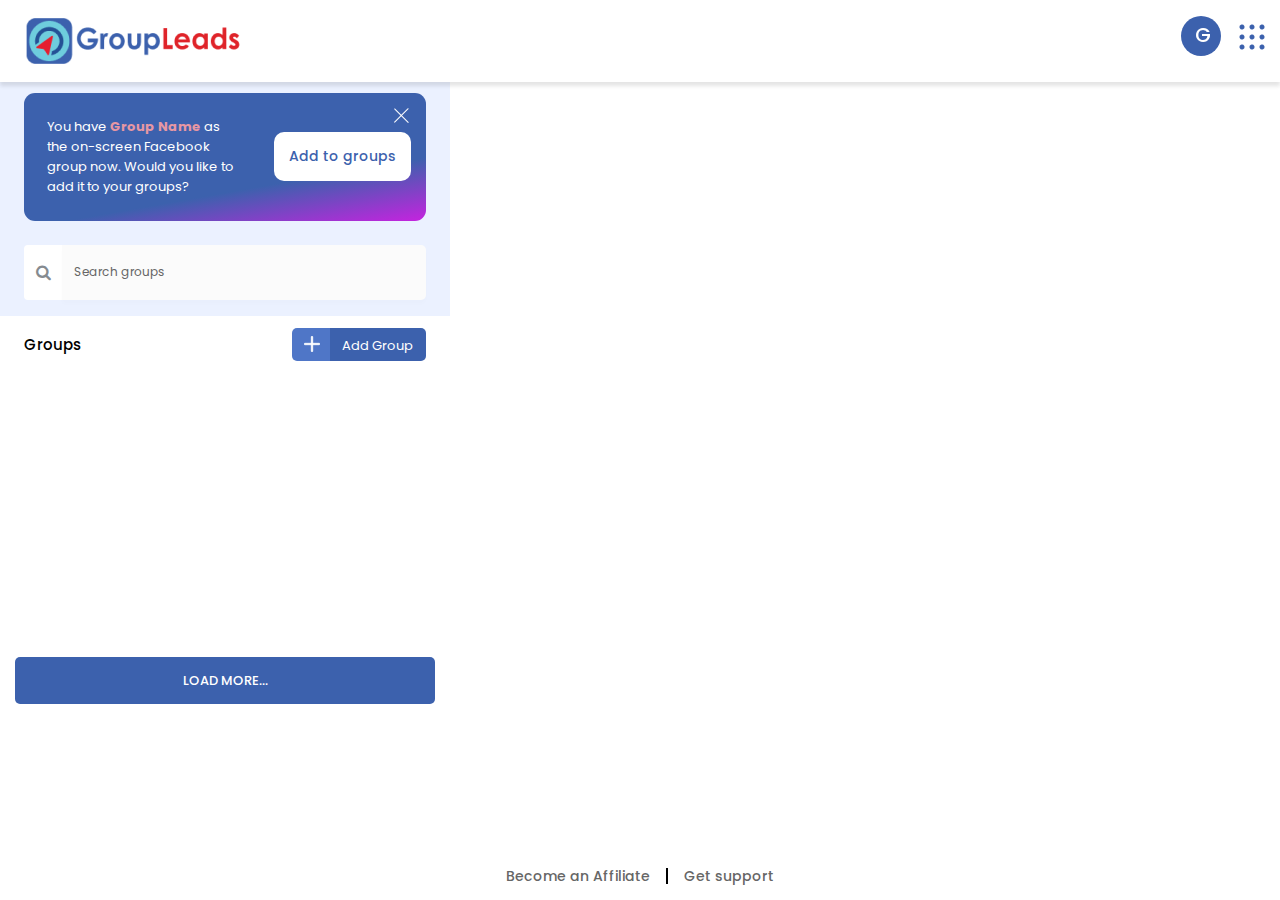
<file: index.html>
<!doctype html>
<html>
    <head>
        <title>groupleads</title>
        <meta charset="utf-8">	
        <meta name="viewport" content="width=device-width, initial-scale=1">
        <link href="assets/bootstrap/css/bootstrap.min.css" rel="stylesheet" >
        <link href="assets/css/font-awesome.min.css" rel="stylesheet" />
		<link href="https://fonts.googleapis.com/css2?family=Poppins:wght@500&display=swap" rel="stylesheet">
        
        <link rel="stylesheet" href="assets/css/toastr.min.css">
        <link href="assets/lib/css/simplebar.min.css" rel="stylesheet" />
        <link href="assets/css/style.css" rel="stylesheet" />
    </head>
    <body>
    	<div class="loader_wrap">
    		<div class="loader"></div>		
    	</div>
	<!------------header section starts here----------------->
	<header>
			<div class="row pt-3 pb-3">
				<div class="col-12 p-0">
					<div class="row pl-2">
						<div class="col-6 p-0">
						   <img src="assets/images/logo_bg.png" >
						</div>
						<div class="col-6 text-right">
						   <ul class="m-0 p-0">
							  <li class="profile_link">
								 <a href="javascript:void(0)"><h5 class="first_letter_name">G</h5></a>
							  </li>
							  <li class="mt-2 pl-2 open-sidebar" >
								 <a href="#" ><img src="assets/images/list.png" ></a>
							  </li>
							  <li class="mt-2 pl-2 close-sidebar" style="display:none">
								 <a href="#" ><img src="assets/images/close_icon.png" ></a>
							  </li>
						   </ul>
						</div>
					</div>
				</div>
			</div>
		</header>
		<!------------header section ends here----------------->
	<!----------------sharing friends starts here--------------->
	<div class="tab" id="sharing_friends">		
		 <section class="pl-2 pr-2 pt-4 mt-4 ">
		    <div class="container pl-2 pr-2 pt-4 mt-4">
			   <div class="col-12 text-center pt-4 mt-4">
				   <img src="assets/images/Thank you.png" class="mt-4 mb-3" />
				   <h3>Thanks for sharing Group Leads with your friends</h3>
				</div>  
				<div class="row mt-4 pt-4">
					<div class="col-12 mt-1 pt-3">
						<button type="button" class="btn btn-primary mb-2 mt-2 btn-block back back_to_home">Back to home</button>
					</div>
				</div>
			</div>
		</section> 
	</div>
	<!---------------------sharing friends screen ends here ------------------>
    
	<!----------------sharing email starts here--------------->
	<div class="tab" id="sharing_email">		
		 <section class=" pt-4 section_tab">
			   <div class="row share-by-email pt-4 pb-3">
			      <div class="col-6 p-0 pl-4"> <img src="assets/images/arrows.png" class="left_arrow_icon back-btn"> <h3 class="page_title_h4">Share by email</h3></div>
			      <div class="col-6">
				      <ul class="breadcrumb">
						  <li class="breadcrumb-item"><a href="#"><img src="assets/images/icon.png" /></a></li>
						  <li class="breadcrumb-item"><a class="share_a" href="#">Share</a></li>
                      </ul> 
				  </div>
			   </div>
              <div class="container pt-1">	
              	<form name="viral_form" id="viral_form">		   
			   	<div class="col-12 pt-2 mt-2">
				  
				  	<input type="hidden" name="userId" class="userId" />
					<div class="form-group">
						<label for="Tag Name" class="email_label">Contact Email(s)</label>
						<input type="text" class="form-control  email_placeholder" placeholder="Enter emails seperated by commas" name="emails">
						<h6 class="mt-2 email_h6">e.g(johndoe291@gmail.com,mary201@live.com)</h6>
					</div>
					<div class="form-group mt-4">
					  <label for="comment" class="email_address_label">Email Address</label> 
					  <textarea class="form-control share_textarea_message" name="sharemessagetext" rows="5" id="comment" placeholder="I'm using Group Leads chrome extension to convert my new facebook group members into leads in google sheet and email marketing autoresponder. Check it out: https://groupleads.net/"></textarea>
					</div> 
				</div>  
				<div class="row mt-4 pt-3">
					<div class="col-12">
						<button type="submit" class="btn btn-primary mb-2 mt-2 btn-block share_btn share_button_label">Share</button>
					</div>
				</div>
				</form>
			</div>
		</section> 
	</div>
	<!---------------------sharing email ends here------------------>
	
	<!----------------help screen starts here--------------->
	<div class="tab" id="help">		
		 <section class=" pt-4 section_tab">
			   <div class="row share-by-email pt-4 pb-3">
			      <div class="col-6 p-0 pl-4"><img src="assets/images/arrows.png" class="left_arrow_icon back-btn"><h3 class="help_title">Help</h3></div>
			      <div class="col-6">
				      <ul class="breadcrumb">
						 <li class="breadcrumb-item"><a href="#"><img src="assets/images/icon.png" /></a></li>
						 <li class="breadcrumb-item"><a href="#" class="help_title">help</a></li>
                      </ul> 
				  </div>
			   </div>
              <div class="container pl-4 pr-2 pt-1 help_sec">			   
			   <div class="col-12 pt-2 mt-2 p-0 ">
			       <div class="row">
				      <div class="col-9 p-0">
				         <p class="help_p">Want to get the most out of Group Leads Chrome extension?</p>
					  </div>
				   </div>
				</div> 
                 <div class="col-12 pt-2 mt-2 ">
			       <div class="row mb-4 pb-4">
				      <div class="col-10 p-0">
				         <h6 class="step_by_step_tutorials_text">Go through our step-by-step tutorials and videos.</h6>
					  </div>
					  <div class="col-2 p-0 text-right share_img">
				         <a href="https://docs.groupleads.net/" id="step_by_step_help" target="_blank"><img src="assets/images/share.png" /></a>
					  </div>
				   </div>
				    <div class="row mb-4 pb-4">
				      <div class="col-10 p-0">
				         <h6 class="schedule_zoom_call_text">Schedule a zoom call with our support team.</h6>
					  </div>
					  <div class="col-2 p-0 text-right share_img">
				         <a href="https://docs.groupleads.net/article/74-request-zoom-setup-call" id="schedule_call_help" target="_blank"><img src="assets/images/share.png" /></a>
					  </div>
				   </div>
				    <div class="row mb-3 pb-3">
				      <div class="col-10 p-0">
				         <h6 class="become_affiliate_text">How to become an affiliate and earn 30% commissions</h6>
					  </div>
					  <div class="col-2 p-0 text-right share_img">
				         <a href="https://docs.groupleads.net/article/27-how-do-i-become-an-affiliate-of-group-leads" id="become_affiliate_help" target="_blank"><img src="assets/images/share.png" /></a>
					  </div>
				   </div>
				   <div class="row mb-3 pb-3">
				      <div class="col-10 p-0">
				         <h6 class="become_GL_reseller_text">How to become Group Leads reseller</h6>
					  </div>
					  <div class="col-2 p-0 text-right share_img">
				         <a href="https://docs.groupleads.net/category/147-resellers" id="become_reseller_help" target="_blank"><img src="assets/images/share.png" /></a>
					  </div>
				   </div>
				</div> 				
			</div>
		</section>
        <footer id="footer-top">
		    <div class="col-12 text-center mt-1 pt-4 pb-1">
			   <p id="note_affiliate_p">Group leads is not affiliated with Facebook in any way</p>
			</div>
		</footer>		
	</div>
	<!---------------------help screen ends here------------------>
	
	<!----------------settings screen starts here--------------->
	<div class="tab" id="settings">		
		 <section class=" pt-4 section_tab" id="all_global_group_settings">
			   <div class="row share-by-email pt-4 pb-3">

			      <div class="col-6 p-0 pl-4">

			      	<img src="assets/images/arrows.png" class="left_arrow_icon back-btn"><h3 class="setting_title">Settings</h3></div>
			     


			      <div class="col-6">
				      <ul class="breadcrumb">
						  <li class="breadcrumb-item"><a href="#"><img src="assets/images/icon.png" /></a></li>
						  <li class="breadcrumb-item"><a href="#" class="setting_title">settings</a></li>
                      </ul> 
				  </div>
			   </div>
              <div class="container pl-4 pr-4 pt-1">			   
			   <div class="col-12 pt-2 mt-2 p-0">
				  <div class="row settings_row">
				     <div class="col-9 p-0">
					    <h5 class="global_autoresponder_label">Disable auto responder globally</h5>
					 </div>
				     <div class="col-3 p-0 text-right">
						 <label class="switch"><input type="checkbox" id="global-autoresponder-status" checked ><span class="slider round"></span></label>
					 </div>
				  </div>
				   <div class="row settings_row mt-2">
				     <div class="col-9 p-0">
					    <h5 class="global_googlesheet_enable_label">Allow the same google sheets for all groups</h5>
					 </div>
				     <div class="col-3 p-0 text-right">
						 <label class="switch"><input type="checkbox" id="global-googlesheet-enable" checked><span class="slider round"></span></label>
					 </div>
				  </div>
				   <div class="row settings_row mt-2">
				     <div class="col-8 p-0 language">
					    <h5 class="global-language-label">Language settings</h5>
					 </div>
				     <div class="col-4 p-0 text-right">
						<div class="groupleads_select mt-3">
							  <select class="form-control" id="languagesSelect">
                                    <!-- <option value="en" selected>English</option>
                                    <option value="ch">Chinese</option> -->
                              </select>
						   </div>
					 </div>
				  </div>
				  <div class="row settings_row mt-2">
				     <div class="col-8 p-0 mt-4 customerApproveSet">
					    <h5 class="customer-approve-first-setting">Customer Approve First</h5>
					 </div>
				     <div class="col-4 p-0 text-right">
						<div class="groupleads_select mt-3">
							  <select class="form-control" name="customer_approve_first" id="customerApproveFirst">
                                    <option value="25">25</option>
                                    <option value="35">35</option>
                                    <option value="50">50</option>
                              </select>
						   </div>
					 </div>
				  </div>
				</div>  
				<!-- <div class="row mt-3 pt-3">
					<div class="col-12">
						<button type="submit" class="btn btn-primary mb-2 mt-2 btn-block">Update</button>
					</div>
				</div> -->
			</div>
		</section> 
	</div>
	<!---------------------settings screen ends here------------------>
	
	<!--------------profile page start here----------->
	<div class="tab" id="Profile" >
	    <section class=" pt-4 section_tab">
		      <div class="row share-by-email pt-4 pb-3">
			      <div class="col-6 p-0 pl-4"><img src="assets/images/arrows.png" class="left_arrow_icon back-btn"><h3 class="page_title_h4">Profile</h3></div>
			      <div class="col-6">
				      <ul class="breadcrumb">
						  <li class="breadcrumb-item"><a href="#"><img src="assets/images/icon.png" /></a></li>
						  <li class="breadcrumb-item"><a href="#" class="page_title_h4">Profile</a></li>
                      </ul> 
				  </div>
			   </div>
			   <div class="container pl-4 pr-4 pt-1">	
					<div class="row profile_upload">
					   <div class="col-4"></div>
					   <div class="col-4 p-0 text-center mt-3">
					      <h5><img src="assets/images/profile.png" ></h5>
						  <h4 class="profile_name"></h4>
						  <h6><a href="javascript:void(0)" class="profile_email"></a></h6>
					   </div>
					</div>
					<form class="mt-2" name="profile_form" id="profile_form">
						<div class="form-group">
							<label class="full_name_label" for="full Name">Full Name</label>
							<input type="text" class="form-control" id="name" placeholder="Enter your full name" name="name">
						</div>
						<div class="form-group">
							<label class="email_label" for="Email Address">Email Address</label>
							<input type="text" class="form-control" id="email" placeholder="Enter your email address" name="email" readonly>
						</div>
						<button type="submit" class="btn btn-primary btn-block update mt-4 button_label">Update</button>
					</form>
					<div class="row info mt-3">
					   <h2 class="h2_1">Billing Information</h2>
					</div>
					 <div class="row plans">
						<div class="col-12 p-0">
						<h4 class="h2_2">Current plan</h4>
						</div>
						<div class="container p-0">
						  <div class="row">
						     <div class="col-6 group_plans p-0 mt-1">
								  <h3 class="plan_name"></h3>
								  <h3 ><span class=" allowed_text" >Max Groups allowed: </span><span class="groups_allowed"></span></h3>
							  </div>
							  <div class="col-6 p-0 mt-1 price">
							    <h5>$<span class="plan-price">27000</span></h5>
							  </div>
						  </div>
						 </div>
						  <div class="upgrade_btn_wrap" style="display:none;">
						  	<p class="mt-1 p_text">Click the upgrade button below to never have to pay monthly fees & be able to add unlimited Facebook groups.</p>
						  	<a href="#" target="_blank" class="btn btn-primary btn-block update mb-4 upgrade_button_label">Upgrade</a>
						  </div>
						</div>
					</div>
		</section>
	</div>
	<!---------------- profile page end here --------------->
	
	<!----------------groups screen starts here--------------->
	<div class="tab" id="groups-yes" style="display:block">
		<section class=" pt-4 section_tab pl-4 pr-4 section_group pb-1 ">
			   <div class="row add-group-event-container pt-4 pb-4 add-group-section">
			      <div class="col-7 p-0"><h3  class="no_groups_heading-0"><span class="no-group-text-1">You have </span>  <span class="on-screen-group-name ">Group Name</span> <span class="no-group-text-2"> as the on-screen Facebook group now. Would you like to add it to your groups? </span> </h3></div>
			      <div class="col-5 add-group-btn add-group-btn-with-groups ">
				      <img src="assets/images/cross_icon.png" class="dismiss-add-group-icon"/>
				      <button type="btn" class="btn btn-primary mb-2 mt-2 btn-block  add_to_gps_btn final-add-group-btn">Add to groups</button>
				  </div>
			   </div>

			   	<div class="row upgrade-button-section">

					<div class="col-12">
						You've reached your plan limit.<br/>Please, <a class="upgrade-link" target="_blank" href="">upgrade</a> to add more FB groups
					</div>
				
				</div>

			   <div class="input-group mb-1 mt-4 pb-2">
					<div class="input-group-prepend">
					  <span class="input-group-text"><i class="fa fa-search"></i></span>
					</div>
					<input type="text" class="form-control search_groups_field" placeholder="Search groups">
               </div>
		</section>
		<div class="row">
			<div class="col-12 groups_sec pt-3 pl-4 pr-4">
				<div class="row">
					<div class="col-8 p-0">
						<h4 class="group_label">Groups</h4>
					</div>
					<div class="col-4 p-0 text-right add-group add-group-btn-with-groups final-add-group-btn yes-group-redirecting-btn" >
						  <div class="input-group mb-3">
							<div class="input-group-prepend">
							  <span class="input-group-text"><img src="assets/images/add.png" ></span>
							</div>
							<button type="button" class="form-control add_group_button" ><span>Add Group</span></button>
                          </div>        
					</div>
				</div>
			</div>
			<div class="col-12 groups_sec group-list pl-4 pr-4" data-simplebar>		    
				
			</div>

			<div class="col-12">
					<button type="button" class="btn btn-primary btn-block update group-pagination">LOAD MORE...</button>
			</div>
		</div>
		<div class="row pb-3 mt-3 pt-3 footer_links">
			<div class="col-12 active_links link_icons">
				<ul class="nav justify-content-center">
					<li class="nav-item affiliate">
					  <a class="nav-link forgot_licence affiliate_url_label" href="https://groupleads.net/affiliates/">Become an Affiliate</a>
					</li>
					<li class="nav-item get_support" >
						  <a class="nav-link support get_support_label" href="https://docs.groupleads.net/">Get support</a>
				   </li>
				</ul>
			</div>
		 </div>
	</div>
	<!---------------------groups screen ends here------------------>

	<!----------------no groups screen starts here--------------->
	<div class="tab" id="no-groups-but-focus-group" style="display:none">
		 	<section class=" pt-4 section_tab pl-4 pr-4 section_group pb-1 ">
			   <div class="row add-group-event-container pt-4 pb-4 add-group-section">
			      <div class="col-7 p-0"><h3  class="no_groups_heading-0"><span class="no-group-text-1">You have </span>  <span class="on-screen-group-name ">Group Name</span> <span class="no-group-text-2"> as the on-screen Facebook group now. Would you like to add it to your groups? </span> </h3></div>
			      <div class="col-5 add-group-btn add-group-btn-with-groups ">
				      <img src="assets/images/cross_icon.png" class="dismiss-add-group-icon"/>
				      <button type="btn" class="btn btn-primary mb-2 mt-2 btn-block  add_to_gps_btn final-add-group-btn">Add to groups</button>
				  </div>
			   </div>

		</section>
		<div class="col-12 groups_sec pt-3 pl-4 pr-4">
		    <div class="row">
				<div class="col-8 p-0">
					<h4 class="group_label">Groups</h4>
				</div>
				<div class="col-4 p-0 text-right add-group final-add-group-btn " >
						  <div class="input-group mb-3">
							<div class="input-group-prepend">
							  <span class="input-group-text"><img src="assets/images/add.png" ></span>
							</div>
							<button type="button" class="form-control add_group_button"><span>Add Group</span></button>
                           </div>
					</div>
			</div>
			<div class="col-12 text-center pt-4 mt-2">
			   <p class="no_group_p">You have no groups linked yet, start by linking a facebook group here</p>
			   <img src="assets/images/arrows.png" class="arrow"/>
			</div>
			<div class="col-12 text-center pt-4 mt-4">
			   <p class="font-weight-bold text">OR</p>
			  
			</div>
			<div class="row group-item pt-3 pb-3 mt-3">
			    <div class="col-12 text-center">
				   <h6 class="view_tutorials_button">View tutorial videos</h6>
				</div>
			</div>
			<div class="row group-item pt-3 pb-3 mt-2">
			    <div class="col-12 text-center">
				   <h6 class="request_call_via_zoom_button">Request a 5-15 mins setup call via zoom</h6>
				</div>
			</div>
		</div>
		<div class="row pb-3 mt-3 pt-3 footer_links"> 
				<div class="col-12 active_links link_icons">
					<ul class="nav justify-content-center">
						<li class="nav-item affiliate">
					  <a class="nav-link forgot_licence affiliate_url_label" href="https://groupleads.net/affiliates/">Become an Affiliate</a>
					</li>
						<li class="nav-item get_support" >
						  <a class="nav-link support get_support_label" href="https://docs.groupleads.net/">Get support</a>
						</li>
					</ul>
				</div>
		</div>
	</div>
	<!---------------------no groups screen ends here------------------>


	 
	 <!----------------no groups screen starts here--------------->
	<div class="tab" id="no-groups" style="display:none">


		 <section class=" pt-4 section_tab pl-4 pr-4 section_group pb-1">

		 	  <div class="row add-group-event-container pt-4 pb-4 add-group-section">
			      <div class="col-7 p-0"><h3 class="no_group_warning">To have a group on focus, open your prefered group to add and then click on the extension again.</h3></div>
			      <div class="col-5">
				      <img src="assets/images/cross_icon.png" class="dismiss-add-group-icon close-warning-img"/>
				  </div>
			   </div>
		</section> 
		<div class="col-12 groups_sec pt-3 pl-4 pr-4">
		    <div class="row">
				<div class="col-8 p-0">
					<h4 class="group_label">Groups</h4>
				</div>
				<div class="col-4 p-0 text-right add-group open-facebook-groups add-opacity-on-add-btn" >
						  <div class="input-group mb-3">
							<div class="input-group-prepend">
							  <span class="input-group-text"><img src="assets/images/add.png" ></span>
							</div>
							<button type="button" class="form-control add_group_button" disabled><span>Add Group</span></button>
                           </div>
					</div>
			</div>
			<div class="col-12 text-center pt-4 mt-2 hide-when-groups">
			   <p class="no_group_p">You have no groups linked yet, start by linking a facebook group here</p>
			   <img src="assets/images/arrows.png" class="arrow"/>
			</div>
			<div class="col-12 text-center pt-4 mt-4">
			   <p class="font-weight-bold text">OR</p>
			  
			</div>
			<div class="row group-item pt-3 pb-3 mt-3">
			    <div class="col-12 text-center">
				   <h6 class="view_tutorials_button">View tutorial videos</h6>
				</div>
			</div>
			<div class="row group-item pt-3 pb-3 mt-2">
			    <div class="col-12 text-center">
				   <h6 class="request_call_via_zoom_button">Request a 5-15 mins setup call via zoom</h6>
				</div>
			</div>
		</div>
		<div class="row pb-3 mt-3 pt-3 footer_links"> 
				<div class="col-12 active_links link_icons">
					<ul class="nav justify-content-center">
						<li class="nav-item affiliate">
					  <a class="nav-link forgot_licence affiliate_url_label" href="https://groupleads.net/affiliates/">Become an Affiliate</a>
					</li>
						<li class="nav-item get_support" >
						  <a class="nav-link support get_support_label" href="https://docs.groupleads.net/">Get support</a>
						</li>
					</ul>
				</div>
		</div>
	</div>
	<!---------------------no groups screen ends here------------------>
	
	<!----------------groupleads screen starts here --------------->
	<div class="tab" id="groupleads-tabs">
		<section class=" pt-4 section_tab">
			 <div class="row share-by-email pt-4 pb-2 pl-4">
			      <div class="col-7 p-0">
				          <img src="assets/images/arrows.png" class="left_arrow_icon"><h3 id="groupNameHeader"> </h3>
					 </div>
			      <div class="col-5">
				      <ul class="breadcrumb">
						  <li class="breadcrumb-item"><a href="#"><img src="assets/images/icon.png" /></a></li>
						  <li class="breadcrumb-item"><a class="groupNameHeader" href="#">groupleads</a></li>
                      </ul> 
				  </div>
			   </div>

              <div class="container pt-3 pb-4 group_tabs" id="setting_per_group">			   
				  <ul class="nav nav-tabs">
					<li class="nav-item">
					  <a class="nav-link active google_sheet_setup" data-toggle="tab" href="#setup">Setup</a>
					</li>
					<li class="nav-item">
					  <a class="nav-link autoresponder_tab header_h6" data-toggle="tab" href="#autoresponder">Autoresponder</a>
					</li>
					<li class="nav-item">
					  <a class="nav-link auto_approve_settings_tab header_a"  data-toggle="tab" href="#autoapprove">Auto approve & decline</a>
					</li>
				  </ul>

				  <!-- Tab panes -->
				  <div class="tab-content">
					<div id="setup" class="container tab-pane active"><br>
					  <h3 class=""><span class="make_copy_google_sheet_1">Make a copy of this </span> <a href="https://goo.gl/WtfCBC" class="open-sample-sheet-link" target="_blank">Google Sheet & Format</a></h3>
					  <form id="linked-group-setting-form" action="" class="mt-4">
							<div class="form-group">
								<label for="Tag Name" class="google_sheet_url_label">Google sheet URL</label>
								<input type="hidden" id="group_set_id" name="group-set-id">
								<input type="text" class="form-control" id="google_sheet_url" placeholder="Enter Your Google Sheet URL" name="google_sheet_url">
								<h4 id="verify_sheet_url" class="verify_sheet">Verify</h4>
								<h4 id="verified_sheet_url" style="display:none;">Verified</h4>
							</div>
							
							<h5 ><span class="google_sheet_copy_1">To create Google Sheet URL, Click on the Google Sheet & Format link above, go to the File menu then select Make a copy.</h5>
							<button type="submit" class="btn btn-primary btn-block update mt-3 update_btn save-google-sheet-url per-group-update">Update</button>
						</form>
						<div class="row mb-1 pb-4 mt-3 pt-2">
							  <div class="col-10">
								 <h6 class="view_google_sheet">View Google Sheet data</h6>
							  </div>
							  <div class="col-2 text-right share_img">
								 <a href="#" target="_blank" class="view_data_link"><img src="assets/images/share.png" /></a>
							  </div>
				        </div>
					</div>
					<div id="autoresponder" class="container tab-pane fade">
						<input id="actual-group-id" type="hidden">
					 <div class="row autoresponder_enable pt-2 mt-2">
						<div class="col-6 enable_autoresponder_per_group">Enable autoresponder</div>
						<div class="col-6 text-right enable_toggle p-0 mt-1">
							<label class="switch">
							  <input type="checkbox" id="autoresponder_status">
							  <span class="slider round"></span>
							</label>
						</div>
					  </div>
					  <div class="row">
						<div class="col-9 p-0">
						  <div class="groupleads_select mt-3">
							  <select class="form-control" id="autoresponderDropDown" name="autoresponderDropDown">
							  </select>
						   </div>
						</div>		

						<div class="col-3 p-0 credentials-parent">
						  <div>
								<a class="credentials-form-link credentials_form_link_a" href="javascript:void(0);">Credentials</a>
						   </div>
						</div>	
					</div>
					<div class="row autoresponder_settings mt-4">
						
						<div class="col-9">
							<h5 data-toggle="modal" data-target="#welcome_message"><a href="#" class="enable_welcome_message welcome_message_popup">Enable welcome messaging</a></h5>
						 </div>
						 <div class="col-3 p-0 text-right">
							 <label class="switch"><input type="checkbox" id="welcome_message_status"><span class="slider round welcome_message_popup"></span></label>
						 </div>
					</div>
					  <div class="row autoresponder_settings mt-1">
						<div class="col-9">
							<h5 data-toggle="modal" data-target="#decline_message"><a href="#" class="enable_decline_message">Enable decline messaging</a></h5>
						 </div>
						 <div class="col-3 p-0 text-right">
							 <label class="switch"><input type="checkbox" id="decline_message_status"><span class="slider round"></span></label>
						 </div>
					</div>
					<div class="row autoresponder_settings mt-1">
						<div class="col-9">
							<h5 data-toggle="modal" data-target="#tag_members"><a href="#" class="disable_tagging_per_group">Tag new members in welcome post</a></h5>
						 </div>
						 <div class="col-3 p-0 text-right">
							 <label class="switch"><input type="checkbox" id="tag_status"><span class="slider round"></span></label>
						 </div>
					   </div>
					<div class="row autoresponder_settings mt-1">
						<div class="col-9">
							<h5 data-toggle="modal" data-target="#send_message_modal"><a href="#" class="message_only_per_group">Send message only settings</a></h5>
						</div>
						<div class="col-3 p-0 text-right">
							<label class="switch"><input type="checkbox" id="message_only_status"><span class="slider round"></span></label>
						</div>
					 </div>
					 <div class="show_tags_div row autoresponder_settings mt-1">
						<div class="col-9">
							<h5 data-toggle="modal" data-target="#chatsilo_modal"><a href="#" class="apply_chatsilo_tag_new_members">Apply <span>Chatsilo</span> tag to new members</a></h5>
						 </div>
						 <div class="col-3 p-0 text-right">
							<label class="switch"><input type="checkbox" id="chatsilo_tag_status"><span class="slider round"></span></label> 
						 </div>
					 </div>
					 <div class="row autoresponder_settings mt-1">
						<div class="col-9">
							<h5 data-toggle="modal" data-target="#keywords"><a href="#" class="auto_decline">Auto decline based on keywords</a></h5>
						 </div>
						<div class="col-3 p-0 text-right">
							<label class="switch"><input type="checkbox" id="auto_decline_message_status" name="auto_decline_message_status"><span class="slider round"></span></label>
						</div>
					 </div>
					 <button type="button" class="btn btn-primary btn-block update mt-3 set-autoresponder update_btn" >Update</button>
					</div>
					<div id="autoapprove" class="container tab-pane fade"><br>
					   <form name="auto_approve_form" id="auto_approve_form">
					   	<input type="hidden" name="userId" class="userId">
	                    <input type="hidden" id="linkGroupId"  name="linkGroupId">
	                    <input type="hidden" id="isNew" name="isNew" value="0">

	                    <div class="col-12 auto-decline-warning p-0">
							New members that don't meet the criteria will be automatically declined.
						</div>
					   <div class="row autoresponder_settings mt-2">
							<div class="col-9 p-0">
								<h5><a href="#" class="enable_automatic_approval">Enable automatic approval</a></h5>
							</div>
							<div class="col-3 text-right">
								<label class="switch"><input type="checkbox" name="auto_approve_status" id="auto_approve_status"><span class="slider round"></span></label>
							</div>
					    </div>
						<div class="row settings_row mt-2">
							<div class="col-9 p-0 language">
								<h5 class="auto_approve_members">Auto approve members every (minutes):</h5>
							</div>
							<div class="col-3 p-0 text-right select_time">
								<div class="groupleads_select mt-3">
									<input class="form-control" id="interval" type="Number" pattern="[0-9]{3}"  value="5" name="interval" min="1">
								   </div>
							</div>
							<label id="interval-error" style="display:none;" class="text-danger" for="interval">Please enter a value greater than or equal to 5.</label>
				        </div>
						<div class="col-12 p-0 mt-4 mb-3">
						   <h3 class="auto_approve_new_members_heading">Auto approve new members if:</h3>
						</div>
						 <div class="row autoresponder_settings mt-2">
							<div class="col-9 p-0">
								<h5><a href="#" class="answer_questions">All three questions are answered</a></h5>
							 </div>
							 <div class="col-3 text-right">
								 <label class="switch"><input type="checkbox" name="all_answered" id="all_answered" checked><span class="slider round"></span></label>
							 </div>
					    </div>
						 <div class="row autoresponder_settings mt-2">
							<div class="col-9 p-0">
								<h5><a href="#" class="email_in_question">Email is dropped in one of the questions</a></h5>
							 </div>
							 <div class="col-3 text-right">
								 <label class="switch"><input type="checkbox" name="is_email" id="is_email" checked=""><span class="slider round"></span></label>
							 </div>
					    </div>
						 <div class="row autoresponder_settings mt-2">
							<div class="col-9 p-0">
								<h5><a href="#" class="new_member_agree_to_group_rules">New member agree to group rule(s)?</a></h5>
							 </div>
							 <div class="col-3 text-right">
								 <label class="switch"><input type="checkbox" name="rule_filter" id="rule_filter"><span class="slider round"></span></label>
							 </div>
					    </div>
						 <div class="row settings_row mt-2">
							 <div class="col-6 p-0 language">
								<h5 class="gender_select">Gender</h5>
							 </div>
							 <div class="col-6 p-0 text-right">
								<div class="groupleads_select mt-3">
									  	<select class="form-control" id="gender_filter" name="gender_filter">
											<option value="0" selected>
		                                     --
		                                  	</option selected>
		                                  	<option value="2" >
		                                     Women
		                                  	</option>
		                                  	<option value="1">
		                                     Men
		                                  	</option>
									  	</select>
								   </div>
							 </div>
				        </div>
						<div class="row settings_row mt-2">
							 <div class="col-6 p-0 language">
								<h5 class="joined_facebook_at_least_select">Joined facebook at least</h5>
							 </div>
							 <div class="col-6 p-0 text-right">
								<div class="groupleads_select mt-1">
								  <select class="form-control" id="whenjoined" name="whenjoined">
									<option value="all" selected>
                                     --
									</option selected>
									<option value="1" >
									  Before 1 month
									</option>
									<option value="3">
									  Before 3 months
									</option>
									<option value="6">
									  Before 6 months
									</option>
									<option value="12">
									  Before 1 year
									</option>
									<option value="24">
									  Before 2 years
									</option>
									<option value="36">
									  Before 3 years
									</option>
								  </select>
							   	</div>
							 </div>
				        </div>
						<div class="row settings_row mt-2">
							 <div class="col-6 p-0 language">
								<h5 class="location">Located or lives in</h5>
							 </div>
							 <div class="col-6 p-0 text-right mt-1">
								 <div class="form-group">
								     <input type="text" class="form-control" placeholder="e.g New York" id="lives_in"  name="lives_in">
								  </div>
							 </div>
				        </div>
						<div class="row settings_row mt-2">
							 <div class="col-6 pl-0 language">
								<h5 class="has_num_mutual_friends">Has number of mutual friends with me</h5>
							 </div>
							 <div class="col-6 p-0 text-right">
								 <div class="form-group">
                                     <input class="form-control" placeholder="3" id="mutual_friends_with_me"  type="Number" value="0" min="0" name="mutual_friends">

                                  </div>
							 </div>
				        </div>
						<div class="row settings_row mt-2">
							 <div class="col-6 pl-0 language">
								<h5 class="has_num_friends_group">Has number of friends in a group with me</h5>
							 </div>
							 <div class="col-6 p-0 text-right">
								 <div class="form-group">
                                     <input type="number" class="form-control" id="friends_in_group" value="0" min="0" name="friends_in_group">
                                  </div>
							 </div>
				        </div>
						<div class="row settings_row mt-2">
							 <div class="col-6 pl-0 language">
								<h5 class="has_num_common_groups">Has number of groups in common with me</h5>
							 </div>
							 <div class="col-6 p-0 text-right">
								 <div class="form-group">
                                     <input class="form-control" placeholder="3" id="common_groups" type="Number" value="0" min="0" name="common_groups">
                                  </div>
							 </div>
				        </div>
						<button type="submit" class="btn btn-primary btn-block update mt-3 mb-3 update_btn">Update</button> 
						</form>
					</div>
				  </div>
			 </div>
		</section> 
	</div>
	<!---------------------groupleads screen ends here------------------>
	
	<!---------------------group leads support community automation report model starts here------------------>
	
	<div class="modal" id="automation_report_model" data-keyboard="false" data-backdrop="static" >
	  <div class="modal-dialog">
		<div class="modal-content modalbody">
		  <div class="modal-header automation_report">
			<h4 class="modal-title"><span class="records-group-name automation_report_heading">Group Leads support community</span> <span class="automation_report_heading">automation Report</span></h4>
			 <button type="button" class="close" data-dismiss="modal"><img src="assets/images/cross_icon1.png" /></button>
		  </div>
		  <div class="modal-body automation">
		      <h6 class="mt-4 ml-3 last_automation_time_label">Last automation time</h6>
			  <div class="row automation_timer mt-2">
				<div class="col-6 pr-1">
				    <div class="form-group">
			           <input type="text" class="form-control last-automation-time automation_input" placeholder="09:39:28 AM" readonly>
		             </div>
				</div>
				<div class="col-6 pl-1">
				   <div class="form-group">
			           <input type="text" class="form-control last-automation-date automation_input" placeholder="08/02/2020" readonly>
		             </div>
				</div>
			  </div>
			  <h6 class="mt-2 ml-3 next_automation_time_label">Next automation time</h6>
			  <div class="row automation_timer mt-2">
				<div class="col-6 pr-1">
				    <div class="form-group">
			           <input type="text" class="form-control next-automation-time automation_input" placeholder="09:39:28 AM" readonly>
		             </div>
				</div>
				<div class="col-6 pl-1">
				   <div class="form-group">
			           <input type="text" class="form-control next-automation-date automation_input" placeholder="08/02/2020" readonly>
		             </div>
				</div>
			  </div>
		  </div>
		</div>
	  </div>
	</div> 
	<!---------------------automation report model ends------------------>
	
	<!---------------sidebar starts here--------->
   <div class="sidenav" style="display:none">
		<ul>
			<li class="nav-com" data-target="groups-yes"><a href="#"><img src="assets/images/groups-icon.png"><span  class="Groups_link">Groups</span></a></li>
			
			<li class="nav-com" data-target="settings"><a href="#"><img src="assets/images/settings-icon.png"><span  class="Settings_link">Settings</span></a></li>
			<li class="nav-com" data-target="" id="plans"><a href="https://groupleads.net/pricing"><img src="assets/images/plans-icon.png"><span  class="Plans_link">Plans</span></a></li>
			<li class="nav-com" data-target="sharing_email"><a href="#"><img src="assets/images/share-icon.jpg"><span  class="Share_link"> Share</span></a></li>
			<li class="nav-com" data-target="" id="rating"><a href="https://chrome.google.com/webstore/detail/group-leads/fflgpaejocnobejfanekjilflogejjch/reviews"><img src="assets/images/rate-icon.png"><span  class="Rate_link">Rate</span></a></li>
            <li class="nav-com" data-target="help" id="help"><a href="#"><img src="assets/images/help_icon1.png"><span  class="Help_link">Help</span></a></li>
			<li class="nav-com" data-target="webapp" id="web"><a href="https://app.groupleads.net"><img src="assets/images/webapp.png"><span  class="web_link">Webapp</span></a></li>
			

			

			<li  data-target="" class="logout-btn"><a href="#"><img src="assets/images/logout-icon.png"><span  class="Logout">Logout</span></a></li>
		</ul>
	  </div>	  
   <!---------------sidebar starts here--------->
  <div class="modal" id="constant_contact_setup_modal" data-keyboard="false" data-backdrop="static">
    <div class="modal-dialog">
        <div class="modal-content">
        <div class="modal-header automation_report">
          <h4 id="autoresponder_title" class="modal-title">Autoresponder Name</h4>
          <button type="button" class="close" data-dismiss="modal"><img src="assets/images/cross_icon1.png" /></button>
        </div>
        <div  class="modal-body">

           <h3 class="ar-notice">Here is a short tutorial on how to integrate <span>Group Leads with Constant Contact</span></h3>

		   <form id="credentials_form" name="credentials_form" class="mt-2">
		   		<input type="hidden" name="userId" id="userId" class="userId" >
			   	<input type="hidden" name="id" id="autoresponder_id" >
	            <input type="hidden" name="type" id="autoresponder_type" >
	            <input type="hidden"  id="group-id-credentails" name="group_set_id">
	            <input type="hidden" name="new_autoresponder" id="new_autoresponder" >

	             <div  class="row" >
                  <div  class="form-group col-12 p-0">
                    <button type="button" style="display: none;" class="cancel-edit mt-1"><i class="fa fa-close"> Cancel Edit</i></button>
                  </div>
                </div>
           <div class="row ques_ans_status" style="display: none;">
           	<div class="col-9 p-0 pl-3">
				<label style="color:#343a40;">Send Questions/Answers to <span style="color:#343a40;" id="ar_name"> Active Campaign</span></label>
			 </div>
			 <div class="col-3 p-0 text-right">
				 <label class="switch"><input type="checkbox" checked name="save_ans" id="save-ans"><span class="slider round"></span></label>
			 </div>
           </div>     
         <div class="row">		  
		  <div id="ar_field_one"  class="form-group col-12">
			<label for="token" class="api_token_label">API token <span>*</span></label>
			<input type="text" name="field_three_value" id="app_path" class="form-control api_token_placeholder" placeholder="Enter your API token">
		  </div>
		  <div id="ar_field_two" class="form-group col-12">
			<label for="key" class="api_key">API key  <span>*</span></label>
			<input type="text" name="field_two_value" id="key" class="form-control api_key_placeholder" placeholder="Enter your API key" >
		  </div>
	       <div id="ar_field_three" class="form-group col-12">
			<label for="list" class="list_id">List ID  <span>*</span></label>
			<input type="text" name="field_one_value" id="url" class="form-control list_id_placeholder" placeholder="Enter your API ID">
		  </div>

		   <div style="display: none;" id="active-campaign-group" >
              <span>Select Tags</span>
                <div class="form-group">
                    <div class="input-group">
                    <select style="width: 100%" id="active-cmpaign-tags" multiple  data-role="tagsinput">
                       </select>
                    <input style="width: 100%" type="text" autocomplete="off" id="searchActiveTag" name="searchActiveTag" placeholder="Search tags" class="form-control" />
                    </div>
                </div>
                
                <div class="mb-2" id="dispaytagresults">
                    <ul></ul>
                </div>
           </div>

           <div style="display: none;" id="keap-tag-group">
              <span>Select Tags</span>
                <div class="form-group">
                    <div class="input-group">
                    <select style="width: 100%" id="keap-tags" multiple  data-role="tagsinput">
                       </select>
                    <input style="width: 100%" type="text" autocomplete="off" id="searchKeapTag" name="searchKeapTag" placeholder="Search tags" class="form-control" />
                    </div>
                </div>
                
                <div class="mb-2" id="dispayKeaptagresults">
                    <ul></ul>
                </div>
           </div>

		  </div>
		    <button type="submit" class="btn btn-primary btn-block update mt-3 verify_btn submit_label update_credential_btn">Verify & Update</button>
		  </form>
        </div>
       </div>
    </div>
  </div>
  <!------------------tag members modal start here--------------->
  <div class="modal" id="tag_members" data-keyboard="false" data-backdrop="static">
    <div class="modal-dialog tag_members_modal">
      <div class="modal-content">
      <div class="modal-header automation_report">
          <h4 class="modal-title tag_key_label">Tag New Members In Welcome Post</h4>
           <button type="button" class="close" data-dismiss="modal"><img src="assets/images/cross_icon1.png" /></button>
        </div>
         <div class="modal-body">
		   <form id="comment-taging-form">
			  <div class="form-group">
				<label for="url" class="tag_key_label_2">Post URL</label>
				<input type="text"  class="form-control " placeholder="Enter your post URL" id="post-url" name="post_url">
			  </div>
			   <div style="display: none;" class="row autoresponder_settings mt-2">
				 <div class="col-9 p-0 custom">
					<h5><a href="#" class="tag_in_single_comment_label">Tag custom approve all in single comment</a></h5>
				 </div>
				 <div class="col-3 p-0 text-right">
					 <label class="switch"><input type="checkbox" id="tag_in_single_comment" name="tag_in_single_comment" ><span class="slider round"></span></label>
				 </div>
				</div>

				<div  class="row autoresponder_settings mt-2">
				 <div class="col-9 p-0 custom">
					<h5><a href="#" class="tag_with_text_label">Tag without the comment/text</a></h5>
				 </div>
				 <div class="col-3 p-0 text-right">
					 <label class="switch"><input type="checkbox" id="tag_with_text_comment" name="tag_with_text_comment" ><span class="slider round"></span></label>
				 </div>
				</div>


			    <div class="row autoresponder_settings mt-1">
				 <div class="col-9 p-0">
					<h5><a href="#" class="tag_random_message_per_group">Randomize Comments</a></h5>
				 </div>
				 <div class="col-3 p-0 text-right">
					 <label class="switch"><input type="checkbox" class="custom-control-input" id="tag_random_status" name="tag_random_status"><span class="slider round"></span></label>
				 </div>
			  </div>

			     <div class="tag-random-container">
                     <div class="row tag-random-row">

					<!--    <div class="form-group mt-2">
						  <textarea class="form-control"  rows="5"  name="tag_message_one" id="tag_message_one" placeholder="Type in your comments here and press enter"></textarea>
			             </div> -->

			            <div class="container-fluid tag-random-row outer-message-can mb-2 p-0">
						<div class="row input-row">
							<div class="col-11 p-0 messages">
								<textarea name="tag_message_one" id="tag_message_one" class="form-control" rows="10" placeholder="Type in your comments here and press enter"></textarea>
							</div>
							<div class="col-1 p-0 text-right ">
								<i title="Back" class="fa fa-angle-left m-temp-save"></i>
							</div>
						</div>
						<div class="row display-row">
							<div class="col-10 p-0 messages">
								<h5><a class="tag_message_one display-m-text" href="javascript:void(0);"></a></h5>
							</div>
							<div class="col-2 p-0 text-right list_message">
								<div class="dropdown dropleft float-right">
									<img src="assets/images/list-icon.png" class=" dropdown-toggle list-icon" data-toggle="dropdown">
									<div class="dropdown-menu">
									  <a class="dropdown-item edit-m-n" href="#">Edit</a>
									</div>
								 </div>
							</div>
						</div>
					</div>

			         </div>
			     </div>
			    <span class="add_random_btn for-tag"><i class="fa fa-plus add-random-tag-comment" aria-hidden="true" title="Add message"></i></span>

		   <button type="submit" id="save-tag-form" class="btn btn-primary btn-block update mt-4 save_tag_form">Save</button>
		  </form>
        </div>
      </div>
    </div>
  </div>
   <!------------------tag members modal end here--------------->
   <!------------------decline message modal start here--------------->
   <div class="modal" id="decline_message" data-keyboard="false" data-backdrop="static">
    <div class="modal-dialog tag_members_modal">
      <div class="modal-content">
      <div class="modal-header automation_report">
          <h4 class="modal-title page_title_h5">Decline message</h4>
          <button type="button" class="close" data-dismiss="modal"><img src="assets/images/cross_icon1.png" /></button>
        </div>
         <div class="modal-body">
		   <form id="decline_message_form" name="decline_message_form" >
			 <div class="row send_message_time">
			    <div class="col-7 p-0 mt-1"><h5 class="decline_interval_text ">Send message every</h5></div>
			    <div class="col-3"> <input  type="number" class="form-control custom-number-fields" min="0" value="0" name="decline_interval" id="decline_interval"></div>
			    <div class="col-2 mt-2 p-0"><h6 class="decline_interval_text_sp">Minute(s)</h6></div>
			 </div>
			 <div class="row send_message_time mt-2">
			    <div class="col-7 p-0 mt-1"><h5 class="decline_limit_text">Stop after I'hv sent</h5></div>
			    <div class="col-3">  <input  type="number" class="form-control custom-number-fields" min="0" value="0" name="decline_limit" id="decline_limit"></div>
			    <div class="col-2 mt-2 p-0"><h6 class="decline_limit_text_sp">Messages</h6></div>
			 </div>
			 <div class="row send_message_time mt-2">
			    <div class="col-7 p-0 mt-1"><h5 class="decline_start_text">Pause and start again after:</h5></div>
			    <div class="col-3"> <input  type="number" min="0" value="0" name="decline_start" class="form-control custom-number-fields" id="decline_start"></div>
			    <div class="col-2 mt-2 p-0"><h6 class="decline_start_text_sp">Minute(s)</h6></div>
			 </div>
			 <div class="row autoresponder_settings mt-3">
				<div class="col-8 p-0">
					<h5><a href="#" class="decline_random_message_per_group">Randomize message</a></h5>
				</div>
				<div class="col-4 text-right">
					 <label class="switch"><input type="checkbox" id="decline_random_status" name="decline_random_status"><span class="slider round"></span></label>
				</div>
			  </div>
			   <div class="decline-random-container">
                     <!--   <div class="row decline-random-row">
						   <div class="form-group">
							    <textarea class="form-control" rows="8" name="declinemessage" id="declinemessage" placeholder=""></textarea>
			            	</div>
			         </div> -->

			        <div class="container-fluid decline-random-row outer-message-can mb-2 p-0">
						<div class="row input-row">
							<div class="col-11 p-0 messages">
								<textarea name="declinemessage" id="declinemessage" class="form-control" rows="10" placeholder=""></textarea>
							</div>
							<div class="col-1 p-0 text-right ">
							<i title="Back" class="fa fa-angle-left m-temp-save"></i>
							</div>
							<div class="col-12 p-0 autoresponder_settings">
								<h6 ><img src="assets/images/icon-red.png"><span class="note_text"> You can use [first_name], [last_name], [group_name], [group_url]</span></h6>
							</div>
						</div>
						<div class="row display-row">
							<div class="col-10 p-0 messages">
								<h5><a class="declinemessage display-m-text" href="javascript:void(0);"></a></h5>
							</div>
							<div class="col-2 p-0 text-right ">
								<div class="dropdown dropleft float-right">
									<img src="assets/images/list-icon.png" class=" dropdown-toggle list-icon" data-toggle="dropdown">
									<div class="dropdown-menu">
									  <a class="dropdown-item edit-m-n" href="#">Edit</a>
									</div>
								 </div>
							</div>
						</div>
					</div>


			    </div>



             <!--    <div class="row autoresponder_settings">
				  	<h6  ><img src="assets/images/icon-red.png"><span class="note_text"> You can use [first_name], [last_name], [group_name], [group_url]</span></h6>
			    </div> -->

			       <span class="add_random_btn"><i class="fa fa-plus add-random-message" aria-hidden="true" title="Add message"></i></span>
  			  
		   <button type="submit" class="btn btn-primary btn-block update mt-3 update_button_lable">Update</button>
		  </form>
        </div>
      </div>
    </div>
  </div>
   <!------------------decline message end here--------------->
   <!------------------welcome message modal start here--------------->
   <div class="modal" id="welcome_message" data-keyboard="false" data-backdrop="static">
    <div class="modal-dialog tag_members_modal">
      <div class="modal-content">
      <div class="modal-header automation_report">
          <h4 class="modal-title page_title_h5">Welcome message</h4>
          <button type="button" class="close" data-dismiss="modal"><img src="assets/images/cross_icon1.png" /></button>
        </div>
         <div class="modal-body">
		   <form id="welcome_message_form" name="welcome_message_form">
			 <div class="row send_message_time">
			    <div class="col-7 p-0 mt-1"><h5 class="welcome-interval-text">Send message every</h5></div>
			    <div class="col-3">   <input  type="number" class="form-control custom-number-fields" min="0" value="0" name="welcome_interval" id="welcome_interval"></div>
			    <div class="col-2 mt-2 p-0"><h6 class="welcome-interval-text-sp">Minute(s)</h6></div>
			 </div>
			 <div class="row send_message_time mt-2">
			    <div class="col-7 p-0 mt-1"><h5 class="welcome-limit-text">Stop after I'hv sent</h5></div>
			    <div class="col-3">    <input  type="number" class="form-control custom-number-fields" min="0" value="0" name="welcome_limit" id="welcome_limit"></div>
			    <div class="col-2 mt-2 p-0"><h6 class="welcome-limit-text-sp">Messages</h6></div>
			 </div>
			 <div class="row send_message_time mt-2">
			    <div class="col-7 p-0 mt-1"><h5 class="welcome-start-text">Pause and start again after:</h5></div>
			    <div class="col-3"> <input  type="number" min="0" value="0" name="welcome_start" class="form-control custom-number-fields" id="welcome_start"></div>
			    <div class="col-2 mt-2 p-0"><h6 class="welcome-start-text-sp">Minute(s)</h6></div>
			 </div>
			 <div class="row autoresponder_settings mt-3">
				<div class="col-8 p-0">
					<h5><a href="#" class="welcome_random_message_per_group">Randomize message</a></h5>
				</div>
				<div class="col-4 text-right">
					 <label class="switch"><input id="welcome_random_status" name="welcome_random_status" type="checkbox"><span class="slider round"></span></label>
				</div>
			 </div>

			 <div class="welcome-random-container">
                    <div class="container-fluid welcome-random-row outer-message-can mb-2 p-0">
						<div class="row input-row">
							<div class="col-11 p-0 messages">
								<textarea name="welcomemessageone" id="welcomemessageone" class="form-control" rows="10" placeholder=""></textarea>
							</div>
							<div class="col-1 p-0 text-right ">
								<i title="Back" class="fa fa-angle-left m-temp-save"></i>
							</div>

							<div class="col-12 p-0 autoresponder_settings">
								<h6 ><img src="assets/images/icon-red.png"><span class="note_text"> You can use [first_name], [last_name], [group_name], [group_url]</span></h6>
							</div>

						</div>
						<div class="row display-row">
							<div class="col-10 p-0 messages">
								<h5><a class="welcomemessageone display-m-text" href="javascript:void(0);"></a></h5>
							</div>
							<div class="col-2 p-0 text-right ">
								<div class="dropdown dropleft float-right">
									<img src="assets/images/list-icon.png" class=" dropdown-toggle list-icon" data-toggle="dropdown">
									<div class="dropdown-menu">
									  <a class="dropdown-item edit-m-n" href="#">Edit</a>
									</div>
								 </div>
							</div>
						</div>
					</div>
         	</div>

         	  <span class="add_random_btn"><i class="fa fa-plus add-random-message-welcome" aria-hidden="true" title="Add message"></i></span>


           <!--   <div class="row autoresponder_settings">
				  	<h6 ><img src="assets/images/icon-red.png"><span class="note_text"> You can use [first_name], [last_name], [group_name], [group_url]</span></h6>
			 </div> -->
   	  
		   <button type="submit" class="btn btn-primary btn-block update mt-3 welcome_update_button">Update</button>
		  </form>
        </div>
      </div>
    </div>
  </div>
   <!------------------welcome message end here--------------->
   <!------------------keywords modal start here--------------->
  <div class="modal" id="keywords" data-keyboard="false" data-backdrop="static">
    <div class="modal-dialog tag_members_modal keywords_modal">
      <div class="modal-content">
        <div class="modal-header automation_report">
          <h4 class="modal-title auto_decline_key_heading">Keywords</h4>
          <button type="button" class="close" data-dismiss="modal"><img src="assets/images/cross_icon1.png" /></button>
        </div>
         <div class="modal-body">
		   <form action="#">
		   	 <div class="form-group">
				<label for="keyword" class="auto_decline_key_label">Keyword</label>
				 <select id="decline-keywords" class="auto_decline_placeholder" multiple placeholder="Type a keyword and press ENTER Key" data-role="tagsinput">
                  </select>
			  </div>

			  <div class="form-group decline-country-wrapper">
				<label for="keyword" class="auto_decline_country_key_label">Countries</label>
				 <select id="decline-countries" class="auto_decline_countries_placeholder" multiple placeholder="Type a country name and press ENTER Key" data-role="tagsinput">
                  </select>
			  </div>

			 <div class="row send_message_time mt-4">
			    <div class="col-7 p-0 mt-1"><h5 class="auto_decline_key_label_2">Intervals</h5></div>
			    <div class="col-3"> <input type="number" id="auto_decline_interval" type="Number" min="1" value="1" name="auto_decline_interval" class="form-control"></div>
			    <div class="col-2 mt-2 p-0"><h6 class="auto_decline_key_label_h6">Minute(s)</h6></div>
			 </div>
		   <button type="button" id="save-decline-keywords" class=" btn btn-primary btn-block update mt-3 auto_decline_save_btn">Save</button>
		  </form>
        </div>
      </div>
    </div>
  </div>
  <!------------------keywords end here--------------->
  <!------------------chatsilo modal start here--------------->
  <div class="modal" id="chatsilo_modal" data-keyboard="false" data-backdrop="static">
    <div class="modal-dialog tag_members_modal keywords_modal">
      <div class="modal-content">
        <div class="modal-header automation_report">
          <h4 class="modal-title">Chatsilo</h4>
           <button type="button" class="close" data-dismiss="modal"><img src="assets/images/cross_icon1.png" /></button>
        </div>
         <div class="modal-body">
		   <form action="#">

		   	 <!--  <ul class="all-tags-list" >
              </ul> -->

              <div class="all-tags-list">
			  <!--  	<div class="custom-control custom-checkbox chatsilo_support_community mt-2">
				    <input type="checkbox" class="custom-control-input" id="customCheck" name="example1">
				    <label class="custom-control-label" for="customCheck">Chatsilo support community</label>
				</div>
				<div class="custom-control custom-checkbox groupleads_support_community mt-2">
				    <input type="checkbox" class="custom-control-input" id="customCheck1" name="example1">
				    <label class="custom-control-label" for="customCheck1">Group Leads support community</label>
				</div> -->
				</div>
		   <button type="button" id="save-chatsilo-tags" class="btn btn-primary btn-block update save_btn">Save</button>
		  </form>
        </div>
      </div>
    </div>
  </div>
  <!------------------chatsilo modal end here--------------->

  <!------------------send message settings modal starts here--------------->
  <div class="modal" id="send_message_modal" data-keyboard="false" data-backdrop="static">
    <div class="modal-dialog tag_members_modal keywords_modal">
      <div class="modal-content">
      <div class="modal-header automation_report">
          <h4 class="modal-title message_text">Message text</h4>
          <button type="button" class="close" data-dismiss="modal"><img src="assets/images/cross_icon1.png" /></button>
        </div>
         <div class="modal-body">
		   <form id="message-only-form">
		   	<div class="form-group">
		   		<label for="message" class="message_label">Message</label>
				<textarea class="form-control" rows="5" name="message_only_one" id="message_only_one"  placeholder="Hey [first_name]          

We've received your request to join [group_name]."></textarea>
            </div>		  
		   <button id="save-message-only-form" type="button" class="btn btn-primary btn-block update mt-3 message_save ">Save</button>
		  </form>
        </div>
      </div>
    </div>
  </div>
  <!------------------send message settings modal ends here---------------->

   <!------------------Verify credentials modal starts here--------------->
  <div class="modal" id="verify_credentials_modal" data-keyboard="false" data-backdrop="static">
    <div class="modal-dialog tag_members_modal keywords_modal verify_credentials">
      <div class="modal-content">
        <div class="modal-body">
        <div class="row mt-4">
	        <div class="col-12 text-center">
	        	<img src="assets/images/Successful 1.png"/>
	        	<h6 class="mt-3">Credentials verified and updated</h6>
	        </div>
	        <button type="button" class="btn btn-primary btn-block update mt-3 continue_btn" data-toggle="modal" data-target="#verify_credentials_modal">Continue</button>
        </div>
        </div>
      </div>
    </div>
  </div>
  <!------------------Verify credentials modal ends here---------------->

   <!------------------Verify credentials modal starts here--------------->
  <div class="modal" id="confirm_delete_group" data-keyboard="false" data-backdrop="static">
    <div class="modal-dialog tag_members_modal keywords_modal">
      <div class="modal-content">
        <div class="modal-body">
        	<h6 class="message_delete_h6">Are you sure you want to delete this group</h6>
        <div class="row mt-4">
	      <!--   <div class="col-12 text-center">
	        	<img src="assets/images/Successful 1.png"/>
	        	<h6 class="mt-3">Credentials verified and updated</h6>
	        </div> -->
	        <button type="button" class="btn btn-primary btn-block update mt-3 confirm-group-delete">Yes</button>

	        <button data-dismiss="modal" type="button" class="btn btn-primary btn-block update mt-3 no-confirm-group-delete">No</button>

        </div>
        </div>
      </div>
    </div>
  </div>


     <!------------------Decline Group confirmation--------------->
	<div class="modal" id="confirm_auto_decline" data-keyboard="false" data-backdrop="static">
		<div class="modal-dialog tag_members_modal keywords_modal">
			<div class="modal-content">
				<div class="modal-body">
					<div class="row">
						 <div class="col-2"><img src="assets/images/icon-red.png"></div>
						 <div class="col-10 p-0" ><h6 class="message_delete_h6">New members that don't meet the criteria will be automatically declined.</h6></div>
					</div>
				    <div class="row">
				    	<div class="col-6">
		    		       <button data-group-id="0" type="button" class="btn btn-primary btn-block update mt-3 confirm-auto-decline">Yes, I Agree</button>
				    	</div>

				    	<div class="col-6">
				      		<button  data-dismiss="modal" type="button" class="btn btn-primary btn-block update mt-3 no-confirm-auto-decline">Cancel</button>
				    	</div>
				    </div>
				</div>
			</div>
		</div>
	</div>

  <!------------------Verify credentials modal ends here---------------->


  <!------------------Error_credentials_modal credentials modal starts here--------------->
  <div class="modal" id="Error_credentials_modal" data-keyboard="false" data-backdrop="static">
    <div class="modal-dialog tag_members_modal keywords_modal error_credentials">
      <div class="modal-content">
        <div class="modal-body">
        <div class="row mt-4">
	        <div class="col-12 text-center">
	        	<img src="assets/images/Failed 1.png"/>
	        	<h6 class="mt-2">Credentials verification failed</h6>
	        </div>
	        <button type="button" class="retry-credentials btn btn-primary btn-block update mt-3 continue_btn mt-4 pt-4">Retry</button>
	        <button type="button" data-dismiss="modal" class="btn btn-primary btn-block update mt-3 continue_btn">Continue</button>
        </div>
        </div>
      </div>
    </div>
  </div>
  <!------------------Error_credentials_modal credentials modal ends here---------------->
 
	<script src="assets/lib/jquery.min.js"></script>
	<script src="assets/lib/popper.min.js"></script>
	<script src="assets/bootstrap/js/bootstrap.min.js"></script>     	
    <script src="assets/lib/jquery.validate.js"></script>
    <script src="config.js"></script>   
    <script src="assets/lib/moment.min.js"></script>           
    <script src="assets/lib/simplebar.js"></script>   

	<script src="assets/lib/bootstrap-tagsinput.js"></script>  
	<script src="assets/js/toastr.min.js"></script>
    <script src="assets/js/dashboard.js"></script>    
    <script src="assets/lib/placeholder-animation.js"></script>
    <script src="assets/js/script.js"></script>		
</body>
</html>
</file>
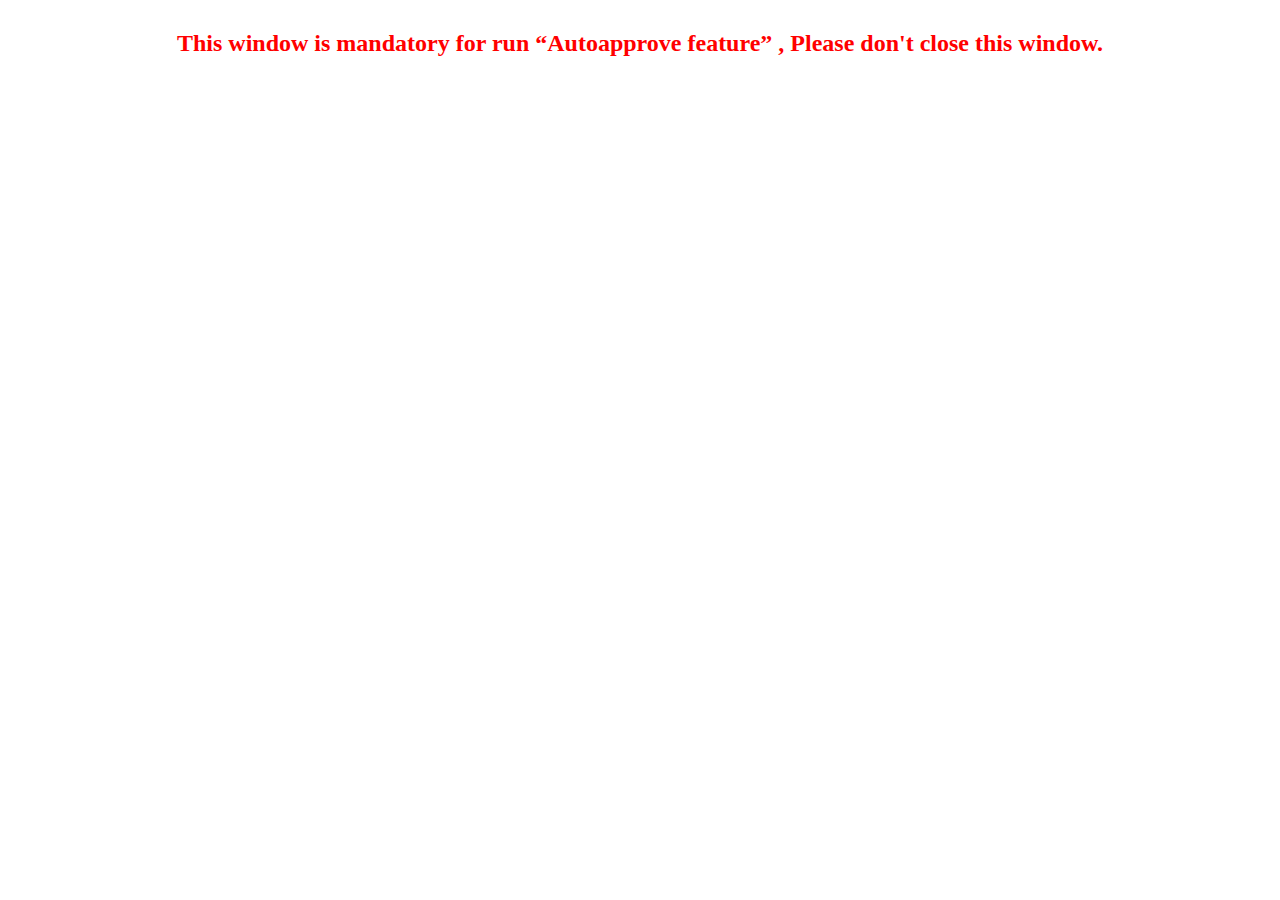
<file: option.html>
<!DOCTYPE html>
<html>
<head>
	<meta charset="utf-8">
	<meta name="viewport" content="width=device-width, initial-scale=1">
	<title></title>
</head>
<body>
	<h2 style="color: red; margin-top: 30px; text-align: center;" >This window is mandatory for run “Autoapprove feature” , Please don't close this window.</h2>
	<script src="assets/lib/jquery.min.js"></script>
	<script src="assets/js/options.js"></script>	
</body>
</html>
</file>
<file: assets/css/style.css>
body{
	width:450px;
	height:559px;
	padding:0;
	margin:0;
	font-family: Poppins
}
img{
	max-width:100%;
}
.row{
	margin:0;
}
h1,h2,h3,h4,h5,h6{
	margin:0;
    padding:0;
}
.tab{
	display:none;
	padding-bottom: 50px;
}
/************* start header*****************/
header{
	background: #FFFFFF;
    box-shadow: 0px 4px 4px rgba(0, 0, 0, 0.11);
	position:fixed;
	top:0;
	width:100%;
	z-index:9;
}
header p{
	width:60%;
	font-size: 14px;
	line-height: 20px;
	color: #FFFFFF;
}
header ul{
	list-style:none;
	float:right;
}
header li{
	float:left;
	margin-left:10px;
}
header li h5 {
    background: #3C61AD;
    color: white;
    width: 40px;
    height: 40px;
    border-radius: 50%;
    padding: 14px 14px;
    line-height: 10px;
}
.bg{
	background-image:url(../images/bg.png);
	background-size:cover;
}
.bg p{
	font-size: 13px;
    width: 59%;
    line-height: 24px;
    opacity: .9;
}
.bg h3{
	font-size: 25px;
	font-weight: 500;
}
/************* End header*****************/

/*******************section****************/
section label{
	font-weight: 500;
	font-size: 14px;
	line-height: 20px;
    color: #262626;
}
section .form-control{
	background: #FBFBFB;
	border: 2px solid #EAEAEA;
	box-shadow: 0px 4px 4px rgba(0, 0, 0, 0.01);
	border-radius: 5px;
	font-size: 12px;
	line-height: 22px;
	height:55px;
    color: #666666;
}
section h5 a{
	font-style: normal;
	font-weight: normal;
	font-size: 13px;
	line-height: 22px;
    color: #3C61AD;
}
section h5 a:hover{
	color: #3C61AD;
	text-decoration:none;
}
section .btn,.modal-body .btn, .group-pagination{
	background: #3C61AD;
	border-radius: 5px;
	font-weight: 500;
	font-size: 13px;
	line-height: 17px;
	border:none;
	padding:15px;
	color: #FFFFFF;
}
section .btn:hover, .group-pagination:hover{
   background: #3C61AD;
}
.nav-link{
	font-weight: 500;
	font-size: 16px;
	line-height: 24px;
    border-right:2px solid black;  
    color: #262626;
}
.form-control::placeholder{
	color:#666666;
}
.form-group img{
	float:right;
}
.section_tab{
	margin-top:9%;
}
.section_group{
	background: #EBF1FF;
}
section h4{
	font-weight: 500;
	font-size: 14px;
	line-height: 22px;
    color: #262626;
}
section h4 a{
   color:#3C61AD;
}
section h3{
	font-weight: 500;
	font-size: 20px;
	line-height: 30px;
    color: rgba(0, 0, 0, 0.46);
}
section h3{
	width:80%;
	margin:0 auto
}
section .form-group h6{
	font-style: normal;
	font-weight: normal;
	font-size: 9px;
	line-height: 21px;
	color: #666666;
}
textarea{
	resize:none;
}
.form-group textarea{
	height:auto !important
}
.share-by-email{
	background: #EBF1FF;
}
.share-by-email h3 {
    font-weight: 600;
    font-size: 14px;
    line-height: 24px;
    color: #262626;
    margin-left: 32px;
}
.breadcrumb{
	background:none;
	padding:0;
	float:right;
	margin-bottom:0;
}
.breadcrumb-item+.breadcrumb-item::before {
    display: inline-block;
    padding-right: .5rem;
    color: #6c757d;
	margin-top: 2px;
    content: ">";
}
.breadcrumb-item a{
	font-size: 13px;
	line-height: 21px;
	color: #666666;
	cursor: default !important;
}
.breadcrumb-item a img{
	background:white;
	padding:7px;
	border-radius:6px;
}
.breadcrumb-item a:hover{
	text-decoration:none
}
.add-group-event-container{
	background: linear-gradient(170deg, #3C61AD 68%, #C523DF 100%);
	margin-top: 7%;
    border-radius: 11px;
}
.add-group-event-container h3{
	font-style: normal;
	font-weight: normal;
	font-size: 13px;
    line-height: 20px;
    color: #FFFFFF;
}
.on-screen-group-name {
    color: #E797A3;
	font-weight:bold;
}
.add-group-event-container .btn{
	background: #FFFFFF;
	border-radius: 10px;
	font-weight: 500;
	font-size: 14px;
    line-height: 19px;
	color: #3C61AD;
}
.add-group-event-container .btn:hover{
   background: #FFFFFF;
}
.input-group-text{
	background:white;
	border:none;
}
.section_group .form-control{
	border:none;
}
.profile_upload h5 {
    background: #3C61AD;
    width: 70px;
    height: 70px;
	margin:0 auto;
    border-radius: 50%;
    padding: 21px;
}
.profile_upload h5 img{
	 max-width: 27px !important;
}
.profile_upload h4 {
    font-weight: 600;
    font-size: 16px;
    line-height: 20px;
    color: #262626;
    margin-top: 5px;
}
.profile_upload h6 a {
    font-weight: 500;
    font-size: 11px;
    line-height: 24px;
    color: #666666;
}
.info h2{
	font-size: 16px;
	line-height: 30px;
	color: #262626;
}
.row.plans {
    border-top: 0.2px solid #eae8e8
}
.group_plans{
	background: #EBF1FF;
    border-radius: 10px;
}
.price{
	display:flex;
	align-items:center;
}
.group_plans h3{
	font-weight: 500;
	font-size: 12px;
	line-height: 38px;
    width: 100%;
    margin-left: 10px;
	color: #000000;
}
.plans h4 {
    margin-top: 4px;
    font-size: 12px;
}
.plans h5{
	font-size: 29px;
	line-height: 54px;
	color: #DF2329;
	margin-left: 25px;
}
a:hover{
	text-decoration:none;
}
.plans p{
	font-size: 11px;
	line-height: 17px;
    color: #000000;
}
.add-group-btn{
    display:flex;
    align-items:center;  
}
.help_sec p{
	font-weight: 600;
	font-size: 14px;
	line-height: 24px;
    color: #262626;
}
.help_sec h6{
	font-size: 12px;
	line-height: 17px;
    color: #262626;
}
div#sharing_friends h3 {
    font-size: 16px;
	line-height: 25px;
}
.groups_sec h4{
	font-weight: 500;
	font-size: 15px;
	line-height: 25px;
	color: #000000;
}
.groups_sec p {
    font-size: 12px;
    line-height: 19px;
    text-align: center;
    width: 80%;
    margin: 0 auto;
    color: #666666;
    margin-top: 11px;
}
.add{
	background: #4F76C7 !important;
	border-radius: 5px;
	border:none;
}
.btn-group .btn-primary{
	background: #3C61AD;
	border-radius: 5px;
	border:none;
}
.group-item{
	background: #EBF1FF;
    border-radius: 5px;
}
.group-item h6{
	font-weight:500;
	font-size: 13px;
	line-height: 24px;
	color: #262626;
}
.group-item img{
	border-right:0.2px solid #666666;
	padding-right: 8px;
    padding-left: 8px;
}
.group-item img:last-of-type{
	border-right:none;
}
.arrow {
	position:absolute;
	right: 35px;
    top: 7px;
    max-height: 90px;
}
.tab-content h3{
	font-weight: 500;
	font-size: 14px;
	line-height: 24px;
	width:100% !important;
	color: #262626;
}
.tab-content h3 span,
.tab-content h3 a {
   color:#3C61AD;
}
.make_copy_google_sheet_1{
	color: #262626 !important;
}
.open-sample-sheet-link{
 color:#3C61AD;

}
.nav-tabs{
	border-bottom:none;
}
.nav-tabs .nav-item.show .nav-link, .nav-tabs .nav-link.active{
	border:none;
	background: #3C61AD;
	color:white;
	box-shadow: 0px 4px 4px rgba(0, 0, 0, 0.01);
	border-radius: 5px;
	padding: 8px 28px;
}
.nav-tabs .nav-link {
    border: 1px solid transparent;
    border-top-left-radius: .25rem;
    border-top-right-radius: .25rem;
	padding: 8px 28px;
    background: #F9F9F9;
    box-shadow: 0px 4px 4px rgba(0, 0, 0, 0.01);
    border-radius: 5px;
	font-size: 13px;
	line-height: 24px;
	margin-left:6px;
	color: #979797;
}
.nav-tabs .nav-item{
	margin-bottom:0;
}
.tab-content h5{
	font-style: normal;
	font-weight: 500;
	font-size: 11px;
	line-height: 20px;
	color: #666666;
}
.left_arrow_icon{
	position: absolute;
    top: 3px;
}
#setup h4{
	position: relative;
    float: right;
    text-align: right;
    right: 14px;
    bottom: 38px;
	font-size:13px;
    color: #3C61AD;
	cursor:pointer;
	background: #fbfbfb;
    padding-left: 8px;
}
.share_img {
    max-width: 45px;
	margin-left: 13px;
	/*cursor:pointer*/
}
#setup h6{
	font-size: 13px;
    line-height: 24px;
}
/*********************footer*******************/
footer p{
	font-size: 12px;
	line-height: 18px;
	color: #DF2329;
}
.switch {
    position: relative;
    display: inline-block;
    width: 71px;
    height: 21px;
    /* margin-left: 39px; */
}

.switch input { 
	  opacity: 0;
	  width: 0;
	  height: 0;
}
.language{
	display:flex;
	align-items:center;
	
}
.groupleads_select.mt-3 .form-control {
    height: 46px;
}
.slider {
  position: absolute;
  cursor: pointer;
  top: -5px;
  left: 16px;
  right: 0;
  bottom: 0;
  background-color: #979797;
  -webkit-transition: .4s;
  transition: .4s;
}
.settings_row h5{
	font-weight: 500;
	font-size: 12px;
	line-height: 17px;
	color: #262626;
}
.slider:before {
    position: absolute;
    content: "";
    height: 19px;
    width: 19px;
    left: 4px;
    bottom: 4px;
    background-color: white;
    -webkit-transition: .4s;
    transition: .4s;
}
input:checked + .slider {
  background-color: #3C61AD;
}
input:focus + .slider {
  box-shadow: 0 0 1px #2196F3;
}
input:checked + .slider:before {
  -webkit-transform: translateX(26px);
  -ms-transform: translateX(26px);
  transform: translateX(26px);
}
.slider.round {
  border-radius: 34px;
}
.slider.round:before {
  border-radius: 50%;
}
.autoresponder_enable {
    background: #EBF1FF;
    font-family: Poppins;
    font-style: normal;
    font-weight: 500;
    font-size: 13px;
    line-height: 24px;
    color: #262626;
	width: calc(100% + 60px);
    margin-left: -30px;
    padding: 0px 30px 0px 17px;
}
.btn-primary.disabled, .btn-primary:disabled {
    color: #fff;
    background-color: #3C61AD;
    border-color: #3C61AD;
}
.autoresponder_settings span {
    color: #3c61ad;
}
.autoresponder_settings ul li{
	font-family: Poppins;
	font-style: normal;
	font-weight: 500;
	font-size: 16px;
	line-height: 24px;
	color: #262626;
}
.autoresponder_settings ul{
	list-style:none
}
.autoresponder_settings .left{
	margin-left:-20px
}
.autoresponder_settings .right{
	margin-left:-18px;
}
.autoresponder_settings .right ul li{
      margin-top:9px
}
.autoresponder_settings .left ul li{
    margin-top:18px
}
.autoresponder_settings .left ul li span{
	color:#3C61AD !important
}
.modal-header {
	border-bottom:none;
}
.automation_timer h4{
	border:1px solid black;
	font-family: Poppins;
	font-style: normal;
	font-weight: 500;
	font-size: 13px;
	line-height: 30px;
    color: #262626;
	border: 2px solid #EAEAEA;
    box-shadow: 0px 4px 4px rgba(0, 0, 0, 0.01);
    border-radius: 5px;
	padding:5px 16px
}
.automation_report{
	background-color: #EBF1FF;
	border-radius: 10px 10px 0px 0px;
}
.automation h6{
	font-size:14px;
	color: #262626;
}
.automation_report h4{
	font-style: normal;
	font-weight: 600;
	font-size: 14px;
	line-height: 21px;
	color:#3C61AD;
}
.modalbody{
	background: #FFFFFF;
	border-radius: 10px;
	padding-bottom:35px;
	margin-top:120px
}
.link_icons ul li a{
	border-right:2px solid black;
	font-size:14px;
	line-height:0px;
	font-weight:500;
	color:  #262626;
}
.link_icons ul li:last-child a{
	border-right:none;
}
.add-group-btn img{
    position: absolute;
    top: -16px;
    right: 10px;
}
.form-control:focus {
    box-shadow:none
}
.groups_sec .btn{
	font-size:14px
}
.groups_sec img{
	font-size:14px
}
.btn-primary.focus, .btn-primary:focus {
   box-shadow:none;
}
.btn.focus, .btn:focus {
    outline: 0;
    box-shadow:none;
}
.btn-primary:not(:disabled):not(.disabled).active:focus, .btn-primary:not(:disabled):not(.disabled):active:focus, .show>.btn-primary.dropdown-toggle:focus {
   box-shadow:none;
}
primary:not(:disabled):not(.disabled).active, .btn-primary:not(:disabled):not(.disabled):active, .show>.btn-primary.dropdown-toggle {
    color: #3C61AD;
    border-color: #005cbf;
	background-color:white
}
.add_group primary:not(:disabled):not(.disabled).active, .btn-primary:not(:disabled):not(.disabled):active, .show>.btn-primary.dropdown-toggle {
    color: white;
    border-color: #005cbf;
	background-color:#3C61AD
}
.sidenav {
	  width: 154px;
	  height: 643px;
	  position: fixed;
	  z-index: 1;
	  top: 50px;
	  right: 0;
	  background: #3C61AD;
	  box-shadow: -3px 4px 4px rgba(8, 15, 30, 0.17);
	  border-radius: 0px 0px 5px 5px;
	  overflow-x: hidden;
	  padding-top: 20px;
}
/* .autoresponder_settings .switch {
    margin-left: 23px !important;
} */
#autoapprove label.switch {
    margin-left: 12px;
}
.autoresponder_settings h5 a{
    font-weight: 500;
    font-size: 12px;
    color: #666666 !important;
	line-height: 19px !important;
}
.sidenav a {
	font-family: Poppins;
	font-style: normal;
	font-weight: 500;
	font-size: 12px;
	line-height: 47px;
	color: #FFFFFF;
	padding:0px 15px 0px 15px;
	text-decoration: none;
	color: #FFFFFF;
	display: block;
	margin-top:7.5px;
	text-decoration:none
}
.sidenav a:hover {
   color: gray;
}
.sidenav a i:hover {
   color: gray;
}
.sidenav a i{
	line-height:56px;
	color:white;
	font-size:14px
}
ul {
	list-style:none;
	margin:0;
	padding:0;
}
.sidenav li i, .sidenav li img {
    margin-right: 15px;
}
.main {
  margin-left: 160px;
  font-size: 28px;
  padding: 0px 10px;
}

/************* Start overrite tooltip css*************************/
.tooltip-inner {
    max-width: 240px;
    padding: 10px 20px;
    color: #fff;
    font-size: 12px;
    text-align: left;
    background-color: #6ECDDD;
    border-radius: .25rem;
}
.tooltip.show{
	opacity:1;
}
.bs-tooltip-auto[x-placement^=left] .arrow::before, .bs-tooltip-left .arrow::before{
	border-left-color:#6ECDDD;
}
/************* End overrite tooltip css*************************/
.fa-search{
	color:#858b90;
}
.group-item a {
    border-right: 0.2px solid #dad6d6;
	text-decoration:none;
}
.group-item a:hover {
	text-decoration:none;
}
.add_group span{
	margin-left:10px;
}
.add_group img{
    width: 14px;
}
.add_group.disabled, .add_group:disabled {
    opacity: .3;
}

/********************modal********************/
.modal-body h3 {
    font-weight: 500;
    font-size: 13px;
    line-height: 18px;
    text-align: center;
    color: #262626;
    width: 96%;
    margin: 0 auto;
}
.modal-dialog.tag_members_modal .form-group {
    margin-bottom: 6px !important;
}
.modal-body label{
	font-weight: 500;
	font-size: 13px;
	line-height: 11px;
	color: #262626;
}
.modal{
	padding-right:0 !important
}
.modal-dialog{
	margin-top: 84px;
}
.dropdown{
	cursor:pointer;
}
.modal-content {
   width: 82%;
   margin: 0 auto;
}

#constant_contact_setup_modal .modal-content {
   width: 95%;
}
#constant_contact_setup_modal .modal-body{
	padding: 11px;
}
.ques_ans_status .col-9 label{
	font-size: 12px;
	line-height: 1.3;
}

.modal-body label span{
	color:red;
}
.modal-body .form-control{
	height:50px;
}
.dropdown-menu{
	border:none;
}
.tag_members_modal{
	margin-top:50px !important
}
.modal-body textarea {
    height: 57px !important;
}
.dropdown-item {
    display: block;
    width: 100%;
    padding: .25rem 1.5rem;
    clear: both;
    font-weight: 400;
    color: #212529;
    text-align: inherit;
    white-space: nowrap;
    background-color: transparent;
    border: 0;
    font-size: 11px;
    line-height: 19px;
    color: #000000;
}
.modal-body {
    position: relative;
    -ms-flex: 1 1 auto;
    flex: 1 1 auto;
    padding: 11px 26px;
}
.modal-body .form-control::placeholder{
	font-size: 11px;
	line-height: 24px;
	color: #666666;
}
.send_message_time h5{
	font-weight: 500;
	font-size: 12px;
	line-height: 24px;
    color: #262626;
}
.send_message_time h6{
	font-weight: 500;
	font-size: 10px;
	line-height: 15px;
    color: #262626;
}
.autoresponder_settings h6 {
    font-size: 8px;
    color: #666666 !important;
}
.autoresponder_settings img{
	max-width: 6%;
}
.modal-body h3 span{
	color:#617FBC
}
.modal-body .form-control{
	background: #FBFBFB;
	border: 2px solid #EAEAEA;
	box-shadow: 0px 4px 4px rgba(0, 0, 0, 0.01);
	border-radius: 5px;
	height:45px;
}
.list_message{
    display: flex;
    align-items: center;
    right: -35px;
    top: -3px;
}
.row.send_message_time .form-control {
    height: 30px;
}
.keywords_modal{
   margin-top:150px !important;
}
#chatsilo_modal .keywords_modal{
   margin-top:80px !important;
}
.welcome_messages{
	background: #F9F9F9;
    border-radius: 10px;
}
.welcome_messages .list-icon{
	max-width: 3px;
    margin-top: 2px;
    margin-right: 10px;
    line-height: 15px;
}
.welcome_messages h5 a{
	font-size: 11px;
    line-height: 16px
}
.chatsilo_support_community {
    background: #6ECDDD;
    border-radius: 5px;
    padding-top: 10px;
    padding-left: 37px;
    padding-bottom: 6px;
}
.custom-checkbox .custom-control-label::before {
    border-radius: 0; 
}
.custom-control-label::before {
    position: absolute;
    top: .25rem;
    left: -1.5rem;
    display: block;
    width: 12px;
    height: 12px;
    pointer-events: none;
    content: "";
    background-color: transparent;
    border: 1px solid #262626;
}
.groupleads_support_community{
	background: #FF9FA2;
    border-radius: 5px;
    padding-top: 10px;
    padding-left: 37px;
    padding-bottom: 6px;
}
.custom-control-input:checked~.custom-control-label::before {
    color: #fff;
    background-color: transparent;
}
#chatsilo_modal .btn{
	margin-top: 55px !important;
}
label.custom-control-label{
	padding-top: 4px;
}
.custom-control-label::after {
    font-weight: 100;
    position: absolute;
    top: 2px;
    left: -26px;
    display: block;
    width: 17px;
    height: 17px;
    content: "";
    background: no-repeat 50%/50% 50%;
}
.custom-control-input:checked~.custom-control-label::before, input:focus:not(:checked)~.custom-control-label::before {
    /* border: none */
	border: 1px solid #262626 !important;
}

.custom-control-input:focus~.custom-control-label::before {
    box-shadow: unset;
}
#send_message_modal textarea{
    height:110px!important;
}
.verify_credentials h6{
	font-size: 13px;
    
}
.verify_credentials img{
	max-width:60px;
}
.error_credentials h6{
	font-size: 11px;
    font-weight: bold
}
.error_credentials img{
	max-width:60px;
}
.form-control:focus{
	box-shadow:none;
}
.add-group-event-container primary:not(:disabled):not(.disabled).active, .btn-primary:not(:disabled):not(.disabled):active, .show>.btn-primary.dropdown-toggle {
    color: #005cbf;
    border-color: #005cbf;
    background-color: white;
}
.add-group{
	margin-top:-4px;
}
.group-item a:last-of-type{
	border-right:none;
}
.footer_links .link_icons ul li a {
   color: #666666;
}
.text{
	color:#000000 !important
}
div#groups-yes input.form-control:focus{
	z-index:0;
}
#help footer{
	padding-top:8%;
}
.close img{
	max-width:85%;
}
.close:focus {
    outline: none;
}
.modal-body.automation {
    padding: 1px 7px;
}
.automation_timer .form-control::placeholder{
	font-weight: 500;
	font-size: 16px;
	line-height: 30px;
    color: #262626;
}
.automation_timer .form-control{
	padding:10px;
}
#groups-yes h5{
	font-weight: 500;
	font-size: 12px;
	line-height: 24px;
	color: #666666;
}
#groups-yes h5 img{
	max-width:6% !important;
}
.setup_group{
	display:block;
}
.dismiss-add-group-icon{
	cursor:pointer;
}
.left_arrow_icon{
	cursor:pointer
}
#welcome_message textarea, #decline_message textarea{
	height:59px !important;
}
.messages h5 a{
	font-weight: 500 !important;
    font-size: 11px !important;
    line-height: 6px !important;
    color: #000000 !important;
}
.modal .add-group-event-container primary:not(:disabled):not(.disabled).active, .btn-primary:not(:disabled):not(.disabled):active, .show>.btn-primary.dropdown-toggle {
    color: white;
    border-color:  #3C61AD;
    background-color:  #3C61AD;
}
.custom-control-input:not(:disabled):active~.custom-control-label::before {
    color: #fff;
    background: #6ECDDD;
	border:1px solid black;
}
.select_time{
	margin-top:-10px;
}
.messages h5 {
    line-height: 17px;
}
#autoapprove .form-group{
	margin-bottom:5px;
}
.setup_group h5 a{
	color:#3C61AD;
}
#welcome_message .switch,#decline_message .switch {
    margin-left: 11px;
}
.custom h5{
	line-height:12px;
}
.modal-dialog.tag_members_modal.keywords_modal.verify_credentials button {
    margin-top: 18% !important;
	margin-bottom: 3%;
}
.add-group span.input-group-text{
	background: #4F76C7;
    border-radius: 5px;
}
.add-group .form-control {
    background: #3C61AD;
    border-radius: 5px;
    color: white !important;
    border: none;
    margin-left: -5px;
    padding: 8px 6px !important;
    font-size: 13px;
}
.add-group .form-control::placeholder{
	color:white !important;
	font-size:8px;
}
.add-group img{
	max-width:80% !important
}


label.error {
    color: red !important;
    width: 100%;
    font-size: 12px;
    line-height: 15px;
    font-weight: 500;
    margin: 0;
    padding: 0;
    text-transform: unset;
    opacity: 0.8;
    letter-spacing: normal;
}

.loader {
  border: 16px solid #f3f3f3;
  border-radius: 50%;
  border-top: 16px solid #3498db;
  width: 120px;
  height: 120px;
  -webkit-animation: spin 2s linear infinite; /* Safari */
  animation: spin 2s linear infinite;
  margin:auto;
}

/* Safari */
@-webkit-keyframes spin {
  0% { -webkit-transform: rotate(0deg); }
  100% { -webkit-transform: rotate(360deg); }
}

@keyframes spin {
  0% { transform: rotate(0deg); }
  100% { transform: rotate(360deg); }
}

.loader_wrap {
    z-index: 9999999999;
    position: absolute;
    background: #fff;
   /* display: flex;
    justify-content: center;
    align-item*/s: center;
    top: 0;
    bottom: 0;
    left: 0px;
    right: 0px;
    opacity: .9;
    display:none;
    padding-top: 175px;
}

/*.add-group-btn-with-groups{
	cursor: pointer;
}*/
#welcome_message_form .form-control,#decline_message .form-control,#auto_decline_interval{
	padding:4px !important;
}

#keywords .bootstrap-tagsinput span.tag {
    padding: 4px 5px;
    background: #3C61AD;
    color: white;
    border-radius: 5px;
    margin-bottom: 6px;
    margin-bottom: 3px;
    float: left;
    margin-right: 3px;
}
.tag.label.label-info span[data-role="remove"]{
	margin-left: 10px !important; 
	cursor: pointer;
}




#keywords .bootstrap-tagsinput input:focus{
	border: 1px solid gray;
    outline: none;
    width: 100%;
    border-radius: 4px;
    height: 35px;
}
#keywords .bootstrap-tagsinput input{
	margin-top:10px ;
	width: 100%; 
}


#keywords .bootstrap-tagsinput span.tag {
    padding: 4px 5px;
    background: #3C61AD;
    color: white;
    border-radius: 5px;
    margin-bottom: 6px;
    margin-bottom: 3px;
    float: left;
    margin-right: 3px;
}
.tag.label.label-info span[data-role="remove"]{
	margin-left: 10px !important; 
	cursor: pointer;
}



#active-campaign-group .bootstrap-tagsinput input:focus{
	border: 1px solid gray;
    outline: none;
    width: 100%;
    border-radius: 4px;
    height: 35px;
}
#keap-tag-group .bootstrap-tagsinput input:focus{
	border: 1px solid gray;
    outline: none;
    width: 100%;
    border-radius: 4px;
    height: 35px;
}
#active-campaign-group .bootstrap-tagsinput input{
	margin-top:10px ;
	width: 100%; 
}
#keap-tag-group .bootstrap-tagsinput input{
	margin-top:10px ;
	width: 100%; 
}


#active-campaign-group .bootstrap-tagsinput span.tag {
    padding: 4px 5px;
    background: #3C61AD;
    color: white;
    border-radius: 5px;
    margin-bottom: 6px;
    margin-bottom: 3px;
    float: left;
    margin-right: 3px;
}
#keap-tag-group .bootstrap-tagsinput span.tag {
    padding: 4px 5px;
    background: #3C61AD;
    color: white;
    border-radius: 5px;
    margin-bottom: 6px;
    margin-bottom: 3px;
    float: left;
    margin-right: 3px;
    word-break: break-all;
}
.tag.label.label-info span[data-role="remove"]{
	margin-left: 10px !important; 
	cursor: pointer;
}

.one-tag-li label {
    color: white;
    text-transform: capitalize;
    font-weight: 400;
}
.all-tags-list {
    height: 295px !important;
    overflow-y: scroll;
}
.boarder-red-inputs{
	border: red 1px solid !important;
}

.delete-random-textarea{
	cursor: pointer;
}

.group-list {
    height: 280px;
    overflow-y: scroll;
     padding-bottom: 10px;
}

.group-setup-pending{
	padding-bottom: 10px;
}

#groups-yes .footer_links{
	background: white
}
#groups-yes{
	padding-bottom: 50px;
}
#active-campaign-group   .bootstrap-tagsinput input{
	display:none;
}
#keap-tag-group .bootstrap-tagsinput input{
	display:none;
}

.upgrade-button-section{
	display: none;
}

form[autoresponder_type="mailchimp"] #ar_field_one{ order:1 !important; }
form[autoresponder_type='zenler'] #ar_field_one{ order:2 !important; }

.credentials-form-link{
    font-size: 14px;
    margin-left: 26px;
    position: absolute;
    top: 27px;
}
.footer_links{
	position: fixed;
    width: 100%;
    bottom: 0;
    background: #FFF;
}
.add-group-btn-with-groups.final-add-group-btn .input-group-text{
	cursor: pointer;
}
.add-group-btn-with-groups.final-add-group-btn button{
	cursor: pointer;
}

.row.upgrade-button-section{
	margin-top: 28px;
}


.no-confirm-group-delete{
background: #FFFFFF !important;
border: 1px solid #3C61AD !important;
border-radius: 5px !important;

font-style: normal !important;
font-weight: 500 !important;
font-size: 16px !important;
line-height: 14px !important;

color: #3C61AD !important;
}

h6.message_delete_h6 {
    margin-top: 18px;
}

.upgrade_btn_wrap {
    width: 100%;
}
#credentials_form label {
    color: red;
}
.text-black{
	color: #000 !important;
}

#login_screen, #forgot_licence_screen{
	padding-bottom: 0 !important;
}


.close-warning-img{
	position: absolute;
    top: -18px;
    right: 8px;
}

.welcome-m-1{
  width: 100%;
}

#welcome_message_form textarea {
	height: 80px !important;
}


.input-row{
	display: none;
}

.input-row.show{
	display: flex !important;
}

.m-temp-save{
	margin-top: 70%;
	font-size: 22px;
	padding: 5px;
	cursor: pointer;
}


.dropdown-menu.show{
	border: 1px solid grey; 
}

#active-campaign-group, #keap-tag-group{
	padding-left: 17px;
	padding-right: 17px;
}
#active-cmpaign-tags,#keap-tags{ display: none; }


#dispaytagresults .tag-results , #dispayKeaptagresults .keap-tag-results {
    padding: 4px;
    border: 1px solid #EAEAEA;
   /* margin-bottom: 3px;*/
    /*border-radius: 6px;*/
    cursor: pointer;
    text-transform: capitalize;
	white-space: nowrap;
	text-overflow: ellipsis;
	width: 335px;
	overflow: hidden;
}

#no-groups .add-opacity-on-add-btn{
	opacity: 0.6; 
}

.disable-already-added-group{
  opacity: 0.6; 
  cursor: default;
}

#aweber-tag-name label{
	color: black;
}
.tag-results,.keap-tag-results{
	display: none;
}

#active-campaign-group .displayTagUl, #keap-tag-group .displayKeapTagUl{
	display: none;
	border: 2px solid #afaaaa;
	border-radius: 5px;
}

#active-campaign-group #dispaytagresults, #keap-tag-group #dispayKeaptagresults{
	margin-top: -13px;
}

a{
	cursor:pointer !important;
}

.auto-decline-warning{
	color:red;
}
div#confirm_auto_decline .btn section .btn, div#confirm_auto_decline  .modal-body .btn, div#confirm_auto_decline .group-pagination {
 
    padding: 11px;
    
}

div#confirm_auto_decline .message_delete_h6{
    font-size: 13px;
    margin-top: 1px;
}

.auto-decline-warning{
	font-size: 14px; 
}

.no_groups_heading-0{
	cursor: default !important;
}
</file>
<file: assets/lib/css/simplebar.min.css>
[data-simplebar]{position:relative;flex-direction:column;flex-wrap:wrap;justify-content:flex-start;align-content:flex-start;align-items:flex-start}.simplebar-wrapper{overflow:hidden;width:inherit;height:inherit;max-width:inherit;max-height:inherit}.simplebar-mask{direction:inherit;position:absolute;overflow:hidden;padding:0;margin:0;left:0;top:0;bottom:0;right:0;width:auto!important;height:auto!important;z-index:0}.simplebar-offset{direction:inherit!important;box-sizing:inherit!important;resize:none!important;position:absolute;top:0;left:0;bottom:0;right:0;padding:0;margin:0;-webkit-overflow-scrolling:touch}.simplebar-content-wrapper{direction:inherit;box-sizing:border-box!important;position:relative;display:block;height:100%;width:auto;visibility:visible;overflow:auto;max-width:100%;max-height:100%}.simplebar-content:after,.simplebar-content:before{content:" ";display:table}.simplebar-placeholder{max-height:100%;max-width:100%;width:100%;pointer-events:none}.simplebar-height-auto-observer-wrapper{box-sizing:inherit!important;height:100%;width:inherit;max-width:1px;position:relative;float:left;max-height:1px;overflow:hidden;z-index:-1;padding:0;margin:0;pointer-events:none;flex-grow:inherit;flex-shrink:0;flex-basis:0}.simplebar-height-auto-observer{box-sizing:inherit;display:block;opacity:0;position:absolute;top:0;left:0;height:1000%;width:1000%;min-height:1px;min-width:1px;overflow:hidden;pointer-events:none;z-index:-1}.simplebar-track{z-index:1;position:absolute;right:0;bottom:0;pointer-events:none;overflow:hidden}[data-simplebar].simplebar-dragging .simplebar-track{pointer-events:all}.simplebar-scrollbar{position:absolute;right:2px;width:7px;min-height:10px}.simplebar-scrollbar:before{position:absolute;content:"";background:#9ACDFC;border-radius:7px;left:0;right:0;opacity:0;transition:opacity .2s linear}.simplebar-track .simplebar-scrollbar.simplebar-visible:before{opacity:.5;transition:opacity 0s linear}.simplebar-track.simplebar-vertical{top:0;width:11px}.simplebar-track.simplebar-vertical .simplebar-scrollbar:before{top:2px;bottom:2px}.simplebar-track.simplebar-horizontal{left:0;height:11px}.simplebar-track.simplebar-horizontal .simplebar-scrollbar:before{height:100%;left:2px;right:2px}.simplebar-track.simplebar-horizontal .simplebar-scrollbar{right:auto;left:0;top:2px;height:7px;min-height:0;min-width:10px;width:auto}[data-simplebar-direction=rtl] .simplebar-track.simplebar-vertical{right:auto;left:0}.hs-dummy-scrollbar-size{direction:rtl;position:fixed;opacity:0;visibility:hidden;height:500px;width:500px;overflow-y:hidden;overflow-x:scroll}
</file>
